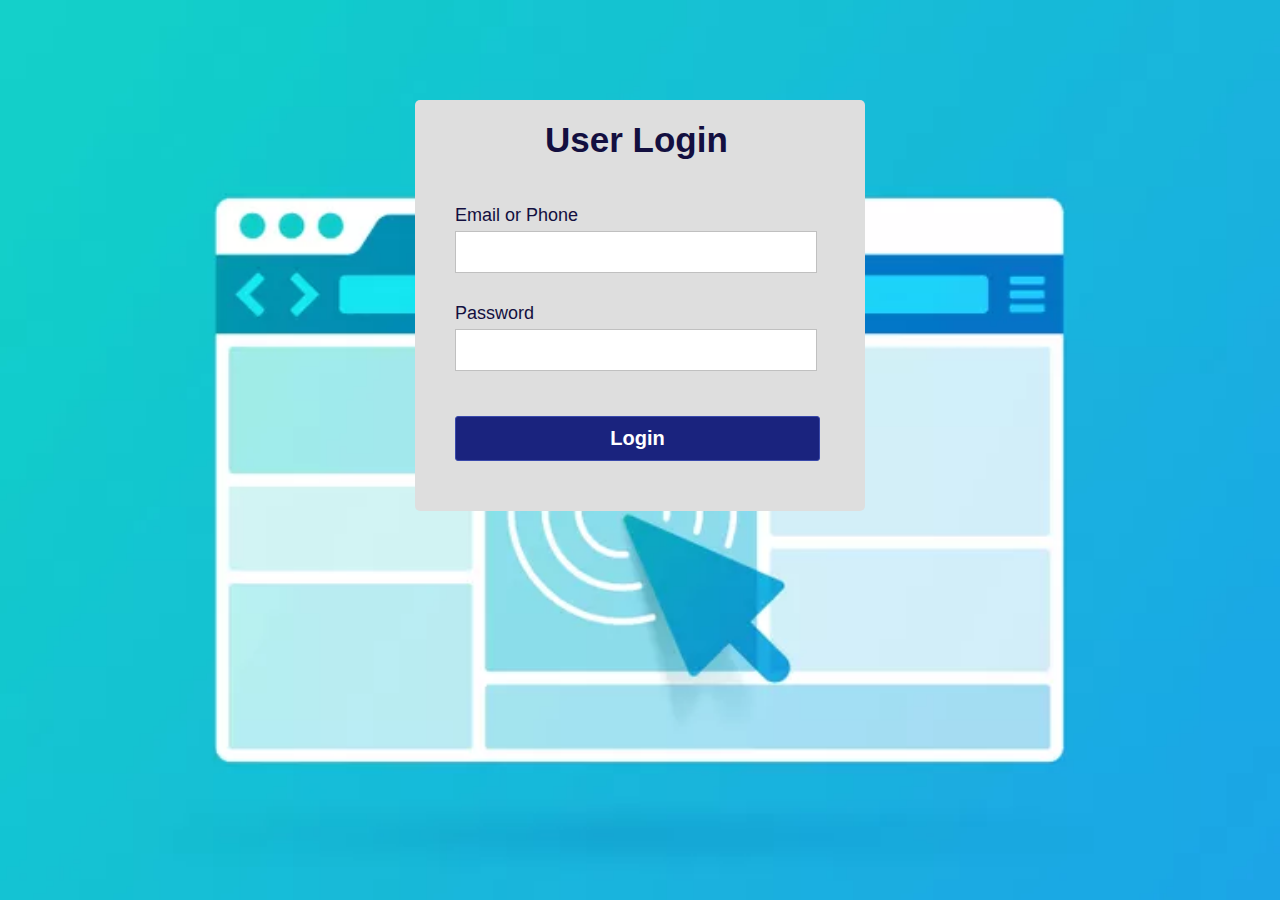
<file: loginbox.html>
<!DOCTYPE html>
<html lang="en">
<head>
	<meta charset="UTF-8">
	<title>Validated Login Form</title>
	<link rel="stylesheet" href="loginbox.css">
</head>
<body>
	<div class="container">
		<h1 class="label">User Login</h1>
		<form class="login_form" action="start.html" method="post" name="form" onsubmit="return validated()">
			<div class="font">Email or Phone</div>
			<input autocomplete="off" type="text" name="email">
			<div id="email_error">Please fill up your Email or Phone</div>
			<div class="font font2">Password</div>
			<input type="password" name="password">
			<div id="pass_error">Please fill up your Password</div>
			<button type="submit">Login</button>
		</form>
	</div>	
	<script src="loginbox.js"></script>
</body>
</html>
</file>
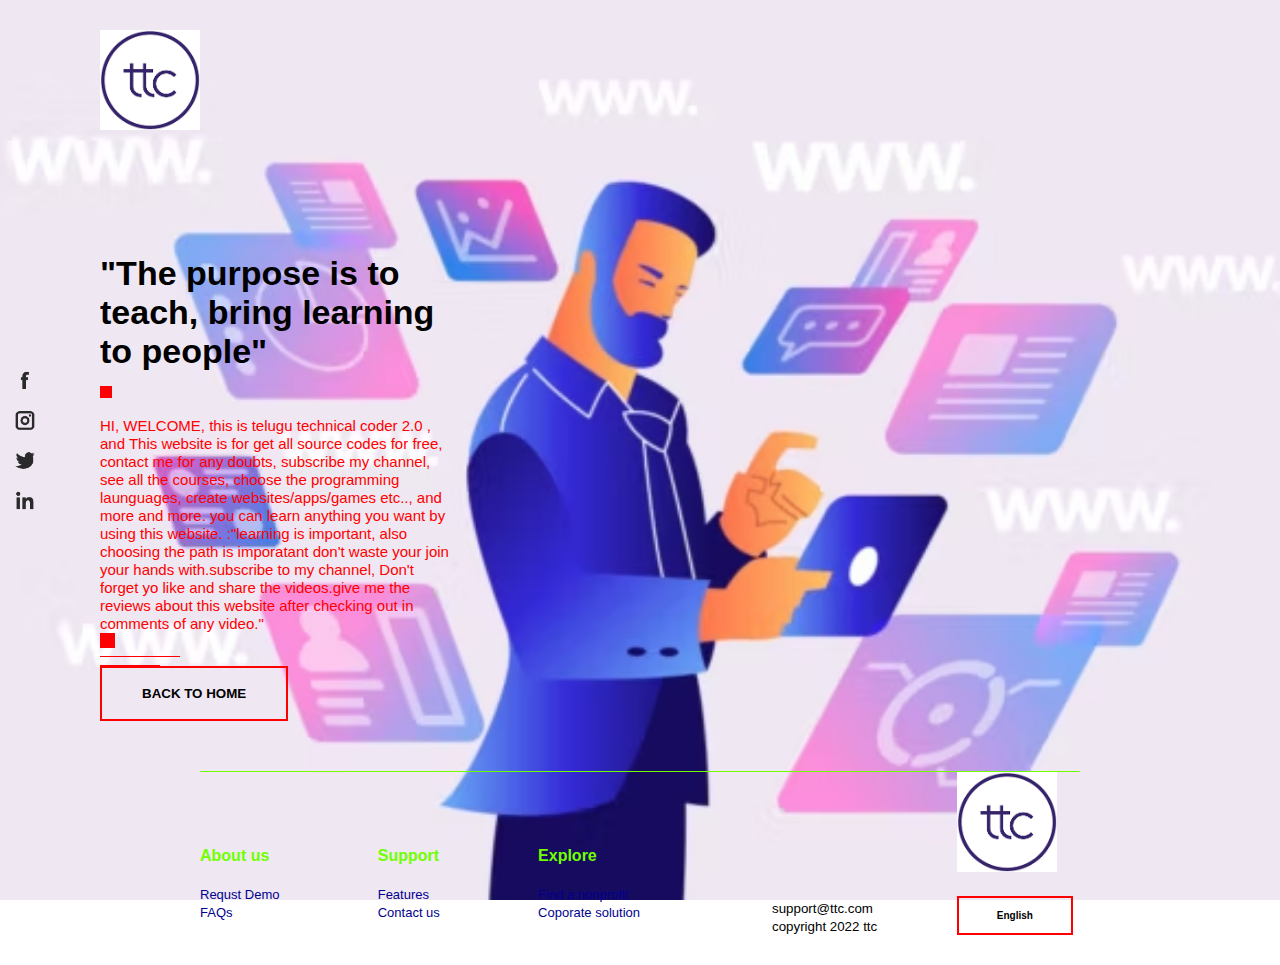
<file: Read more.html>
<!DOCTYPE html>
<html lang="en">
  <head>
    <meta charset="UTF-8">
    <meta name="viewport" content="width=device-width, initiail-scale=1">
    <title>READ MORE</title>
    <link rel="stylesheet" href="read more.css">
  </head>
  <body>
    <section id="header">
      <div class="container">
        <img src="images/logo.png" class="logo">
        <div class="header-text">
          <h1>"The purpose is to teach, bring learning to people"</h1>
          <span class="square"></span>
          <p>HI, WELCOME, this is telugu technical coder 2.0 , and This website is for  get all source codes for free, contact me for any doubts, subscribe my channel, see all the courses, choose the programming launguages, create websites/apps/games etc.., and more and more.
            you can learn anything you want by using this website.
          :"learning is important, also choosing the path is imporatant don't waste your join your hands with.subscribe to my channel, Don't forget yo like and share the videos.give me the reviews about this website after checking out in comments  of any video."
          </p>
          <div class="line">
            <span class="line-1"></span><br>
            <span class="line-2"></span><br>
            <span class="line-3"></span>
          </div>
          <a href="index.html">
            <button class="common-btn">BACK TO HOME</button>
           </a>
        </div>
        <!--footer-->

<section id="footer">
  <div class="container footer-row">
    <hr>
    <div class="footer-left-col">
      <div class="footer-links">
        <div class="link-title">
          <h4>About us</h4>
          <small>Requst Demo</small><br>
          <small>FAQs</small>
        </div>
        <div class="link-title">
          <h4>Support</h4>
          <small>Features</small><br>
          <small>Contact us</small>
        </div>
        <div class="link-title">
          <h4>Explore</h4>
          <small>Find a nonprofit</small><br>
          <small>Coporate solution</small>
        </div>
      </div>
    </div>
    <div class="footer-right-col">
      <div class="footer-info">
        <div class="copyright-text">
          <small>support@ttc.com</small>
          <small>copyright 2022 ttc</small>
        </div>
        <div class="footer-logo">
          <img src="images/logo.png">
          <button class="common-btn">English</button>
        </div>
      </div>

    </div>
  </div>
</section>

<!--social-icons-->

<div class="social-icons">
  <img src="images/facebook.png">
  <img src="images/instagram.png">
  <img src="images/twitter.png">
  <img src="images/linkedin.png">
</div>
      </div>
    </section>
</file>
<file: loginbox.css>
*{
	padding: 0;
	margin: 0;
}
body{
	background: url(images/browser-window-975157976-5c4a07654cedfd000175b903.webp) no-repeat;
	background-size: cover;
	align-items: center;
	justify-content: center;
	display: flex;
	font-family: sans-serif;
}
.container{
	position: relative;
	margin-top: 100px;
	width: 450px;
	height: auto;
	background: #dedede;
	border-radius: 5px;
}
.label{
	padding: 20px 130px;
	font-size: 35px;
	font-weight: bold;
	color: #130f40;
}
.login_form{
	padding: 20px 40px;
}
.login_form .font{
	font-size: 18px;
	color: #130f40;
	margin: 5px 0;
}
.login_form input{
	height: 40px;
	width: 350px;
	padding: 0 5px;
	font-size: 18px;
	outline: none;
	border: 1px solid silver;
}
.login_form .font2{
	margin-top: 30px;
}
.login_form button{
	margin: 45px 0 30px 0;
	height: 45px;
	width: 365px;
	font-size: 20px;
	color: white;
	outline: none;
	cursor: pointer;
	font-weight: bold;
	background: #1A237E;
	border-radius: 3px;
	border: 1px solid #3949AB;
	transition: .5s;
}
.login_form button:hover{
	background: #151c6a;
}
.login_form #email_error,
.login_form #pass_error{
	margin-top: 5px;
	width: 345px;
	font-size: 18px;
	color: #C62828;
	background: rgba(255,0,0,0.1);
	text-align: center;
	padding: 5px 8px;
	border-radius: 3px;
	border: 1px solid #EF9A9A;
	display: none;
}
</file>
<file: read more.css>
*{
  margin: 0;
  padding: 0;
  font-family: sans-serif;
 }
 #header{
   height: 100vh;
   background-image: url(images/DIFFERENT_TYPES_of_WEBSITES_jpg_CIaku32S-700x410.avif);
   background-position: center;
   background-size: cover;
 }
 .container{
  margin-right: 100px;
  margin-left: 100px;
}
.logo{
  margin-top: 30px;
  width: 100px;
}
.header-text{
  max-width: 350px;
  margin-top: 120px;
}
h1{
  font-size: 34px;
}
.square{
  height: 12px;
  width: 12px;
  display: inline-block;
  background: #ff0000;
  margin: 15px 0;
}
p{
  font-size: 15px;
  line-height: 18px;
  color: #ff0000;
}

.line-1{
  width: 15px;
  height: 15px;
  background: #ff0000;
  display: inline-block;
}
.line-2{
  width: 80px;
  height: 1px;
  background: #ff0000;
  display: inline-block;
}
.line-3{
  width: 60px;
  height: 1px;
  background: #ff0000;
  display: inline-block;
}
.line{
  line-height: 8px;
}
.common-btn{
  padding: 18px 40px;
  background: transparent;
  outline: none;
  border: 2px solid #ff0000;
  font-weight: bold;
  cursor: pointer; 
}

/*--footer--*/

#footer{
  padding: 50px 0 30px;
}
hr{
  width: 100%;
  border: 0;
  border-top: 1px solid #70ff00;
}
.footer-row{
  display: flex;
  align-items: center;
  justify-content: space-between;
  flex-wrap: wrap;
}
.footer-left-col{
  flex-basis: 50%;
  margin-top: 60px;
}
.footer-right-col{
  flex-basis: 35%;
}
.footer-links{
  display: flex;
  justify-content: space-between;
  flex-wrap: wrap;
}
.link-title h4{
  color: #70ff00;
  margin-bottom: 20px;
}
.link-title small{
  font-size: 13px;
  color: #00008f;
}
.footer-info{
  display: flex;
  align-items: flex-end;
  justify-content: space-between;
  flex-wrap: wrap;
}
.footer-logo img{
  width: 100px;
}
.footer-logo button{
  padding: 12px 38px;
  margin-top: 20px;
  font-size: 10px;
}
.copyright-text, .footer-logo{
  flex-basis: 40%;
}

/*---social-icons---*/

.social-icons{
  width: 50px;
  position: fixed;
  top: 50%;
  left: 0;
  transform: translateY(-50%);
  z-index: 1;
}
.social-icons img{
  display: block;
  width: 20px;
  margin: 0 auto 20px;
  cursor: pointer;
}
</file>
